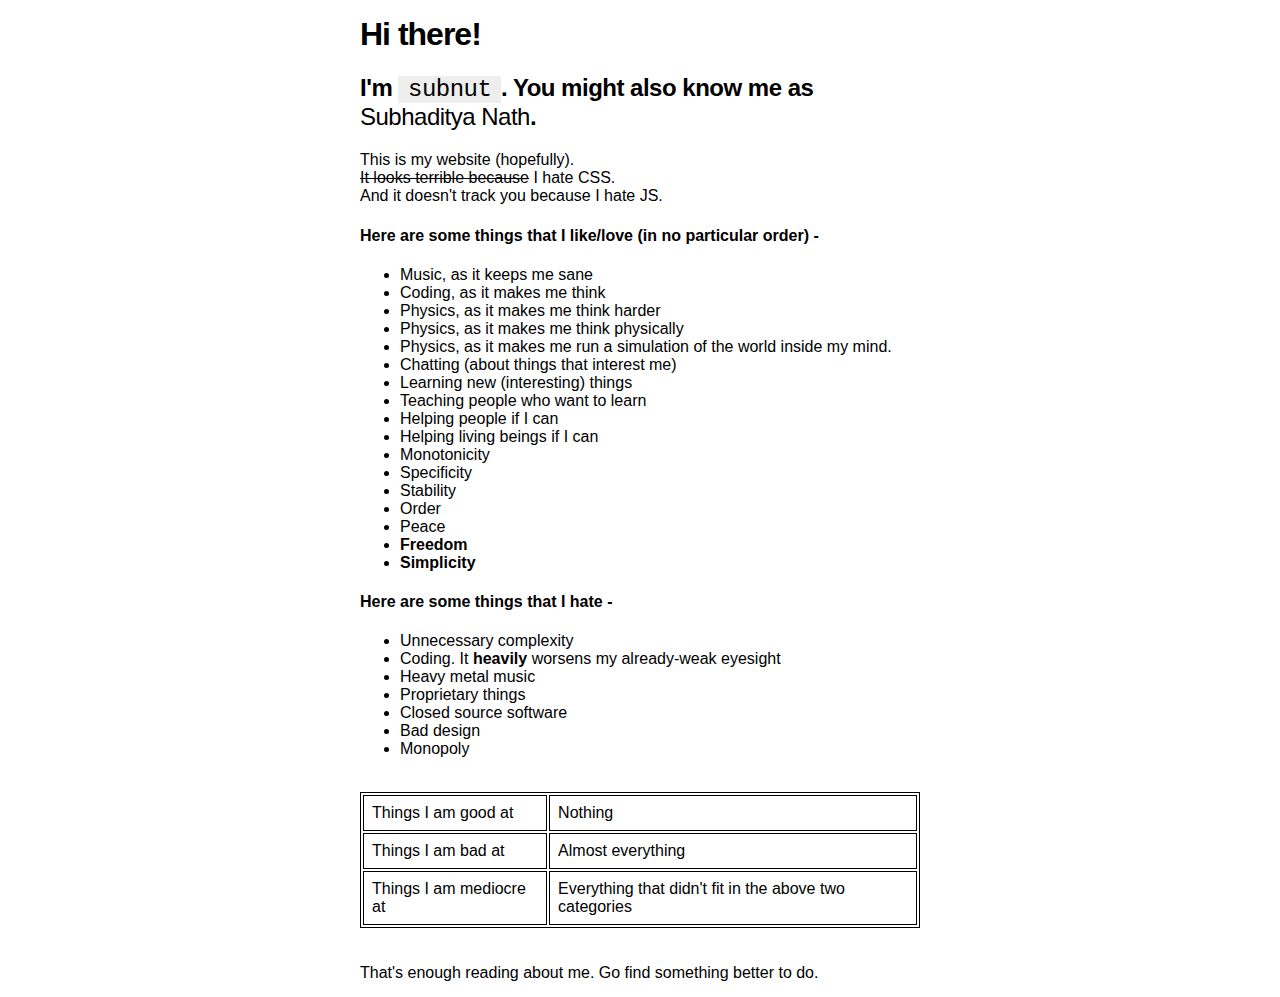
<file: index.html>
<html>
  <head>
    <title>
      I love ^W hate coding
    </title>
    <link rel="stylesheet" href="style.css">
  </head>
  <body>
    <h1>Hi there!</h1>
    <h2>I'm <code style="font-weight:lighter">subnut</code>. You might also
      know me as <span style="font-weight:lighter;font-variation-settings:
      'CASL' 0.4, 'slnt' -4">Subhaditya Nath</span>.</h2>
    This is my website (hopefully).<br>
    <strike>It looks terrible because</strike> I hate CSS.<br>
    And it doesn't track you because I hate JS.<br>
    <h4>Here are some things that I like/love (in no particular order) -</h4>
    <ul>
      <li>Music, as it keeps me sane</li>
      <li>Coding, as it makes me think</li>
      <li>Physics, as it makes me think harder</li>
      <li>Physics, as it makes me think physically</li>
      <li>Physics, as it makes me run a simulation
  of the world inside my mind.</li>
      <li>Chatting (about things that interest me)</li>
      <li>Learning new (interesting) things</li>
      <li>Teaching people who want to learn</li>
      <li>Helping people if I can</li>
      <li>Helping living beings if I can</li>
      <li>Monotonicity</li>
      <li>Specificity</li>
      <li>Stability</li>
      <li>Order</li>
      <li>Peace</li>
      <li><b>Freedom</b></li>
      <li><b>Simplicity</b></li>
    </ul>
    <h4>Here are some things that I hate -</h4>
    <ul>
      <li>Unnecessary complexity</li>
      <li>Coding. It <b>heavily</b> worsens my already-weak
  eyesight</li>
      <li>Heavy metal music</li>
      <li>Proprietary things</li>
      <li>Closed source software</li>
      <li>Bad design</li>
      <li>Monopoly</li>
    </ul>
    <br>
    <table>
      <tr>
  <td>Things I am good at</td>
  <td>Nothing</td>
      </tr>
      <tr>
  <td>Things I am bad at</td>
  <td>Almost everything</td>
      </tr>
      <tr>
  <td>Things I am mediocre at</td>
  <td>Everything that didn't fit in the above two
    categories</td>
      </tr>
    </table>
    <br>
    <br>
    That's enough reading about me. Go find something better to do.<br>
  </body>
</html>

<!--
  vim:et:ts=2:sw=2
-->
</file>
<file: style.css>
body {
  color: #000;
  background: #FFF;
}
:target { background: #FF06; }
::selection {
  color: inherit;
  background: #BFDFFF;
}
pre, code { background: #eee; }
hr { color: #CCC; background: #CCC; }

@media (prefers-color-scheme: dark) {
  body {
    background: #000;
    color: #FFF;
  }
  :target { background: #440; }
  ::selection { background: #445; }
  pre, code { background: #333; }
  hr { color: #333; background: #333; }
}

body {
  margin: 1rem auto;
  padding: 0 1rem;
  max-width: 35rem;
  font-size: 1rem;
  font-family: RecVar, sans-serif;
  font-variation-settings: 'CASL' 0.7;
}

pre { padding: 1em; }
code { padding: 0 0.4em; }
pre, code {
  font-family: RecVar, monospace;
  font-variation-settings: 'MONO' 1, 'CASL' 1;
}

hr {
  border: none;
  height: 1px;
  max-width: 20rem;
  margin: 1rem auto;
}

th, td { padding: 0.5rem; }
table, th, td { border: 1px solid; }
h1 { letter-spacing: -1px; }
h2 { letter-spacing: -0.5px; }
u { text-decoration: underline wavy; }

a {
  color: inherit;
  text-decoration: underline;
  transition: 150ms linear;
}
a:hover {
  font-weight: bolder;
  font-variation-settings: 'CASL' 1;
}

@media (prefers-reduced-motion: reduce) {
  a { transition: none; }
  a:hover { font-weight: inherit; }
}

/* Blog */
table.blog-date {
  padding: 0;
  color: #888;
  border: none;
  margin-right: 0;
  margin-left: auto;
  margin-top: 0.5rem;
  font-size: 0.8rem;
  letter-spacing: -0.5;
}
td.blog-date {
  border: none;
  padding: 0 0.5rem;
}
h1.title { margin: 0.5rem 0; }

/* Blog index */
table.blog-index {
  border: none;
  width: 100%;
}
td.blog-index-name {
  text-align: left;
  padding: 0;
  border: none;
}
td.blog-index-date {
  text-align: right;
  padding: 0;
  border: none;
  color: #888;
  font-size: smaller;
}

/* Fonts */
@font-face {
  font-family: 'RecVar';
  src: url('https://raw.githubusercontent.com/arrowtype/recursive/main/fonts/ArrowType-Recursive-1.078/Recursive_Web/woff2_variable_subsets/fonts/Recursive_VF_1.078--subset_range_english_basic.woff2') format('woff2');
  unicode-range: U+0020-007F,U+00A9,U+2190-2193,U+2018,U+2019,U+201C,U+201D,U+2022;
}

/* vim:set et ts=2 sw=2 nowrap: */
</file>
